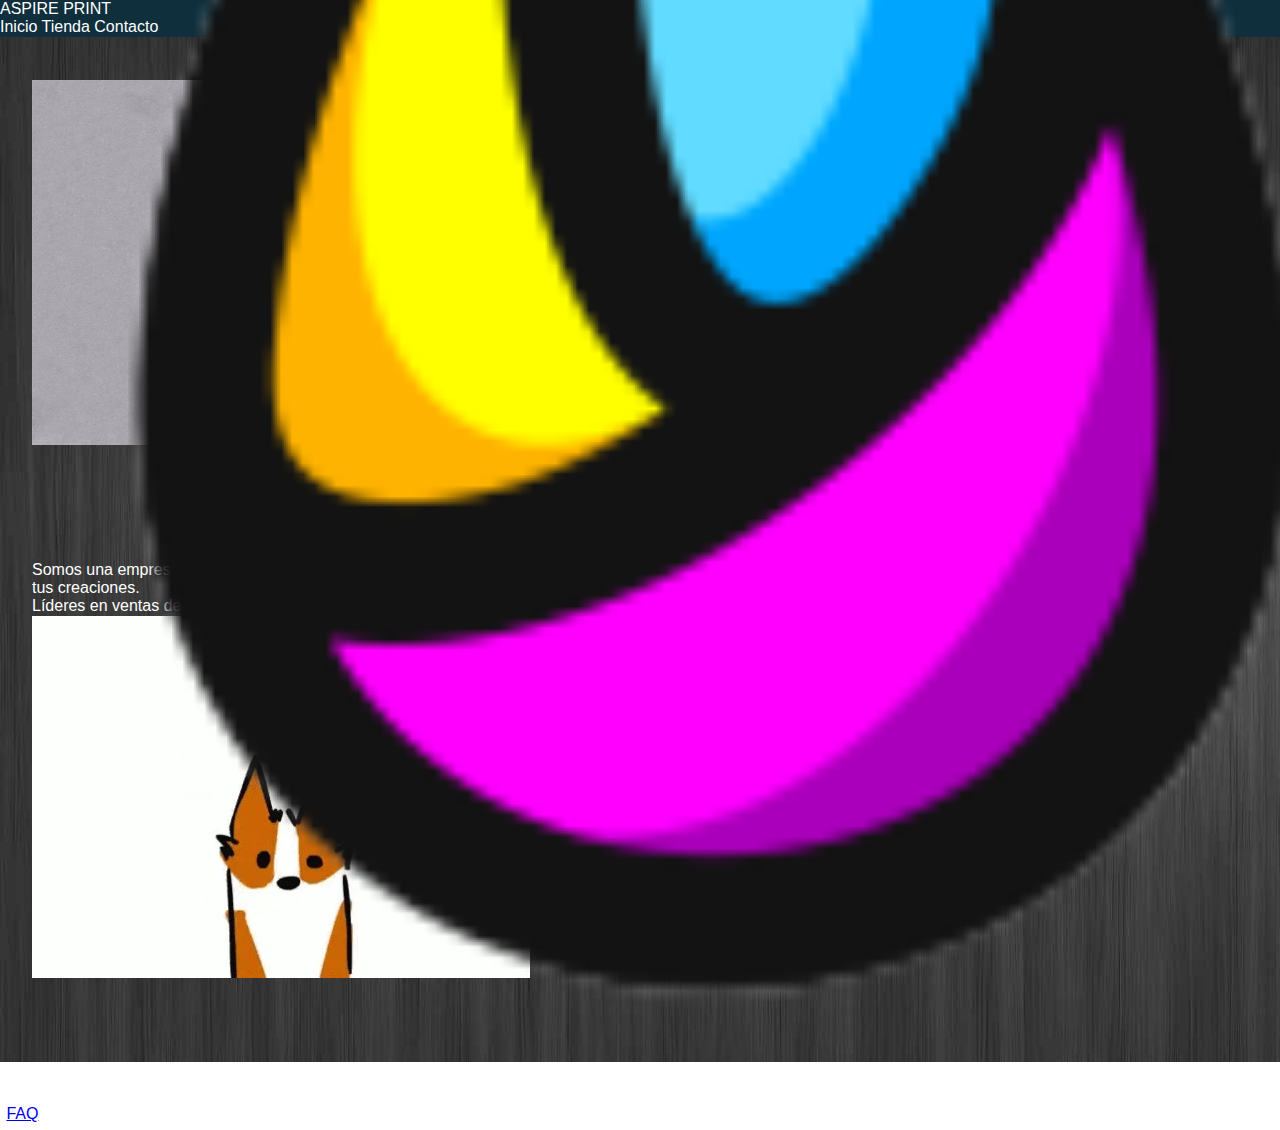
<file: index.html>
<!DOCTYPE html>
<html lang="en">
<head>
    <meta charset="UTF-8">
    <meta http-equiv="X-UA-Compatible" content="IE=edge">
    <meta name="viewport" content="width=device-width, initial-scale=1.0, shrink-to-fit=no, user-scalable=no">
    <title>Aspire Print</title>
    <link rel="stylesheet" href="css/normalize.css">
    <link rel="stylesheet" href="css/pattern.css">
    <link rel="stylesheet" href="css/index.css">
</head>
<body>
    <header>
        <div class="logo-box">
            <img class="logo" src="images/logo/aspire_drop.png" alt="Print Store">
        </div>
        <nav class="nav-menu">
            <div class="menu-left">
                <div class="menu-title">ASPIRE PRINT</div>
            </div>
            <div class="menu-right">
                <div class="container">
                    <a href="index.html">Inicio</a>
                    <a href="store.html">Tienda</a>
                    <a href="contact.html">Contacto</a>
                    <div class="bar"></div>
                </div>
            </div>
        </nav>
    </header>
    <main>
        <article>
            <img class="banner" src="images/background/banner1.jpg" alt="Banner">
            <div class="info-container">
                <h1>¡Bienvenido a Aspire Print!</h1>
                <div class="info">
                    Somos una empresa dedicada a satisfacer los requerimientos del usuario de impresoras 3D.
                    Proveemos INSUMOS y REPUESTOS para tus creaciones. <br>Líderes en ventas del NOA. Consulte todos
                    nuestros precios y productos haciendo click:
                    <a href="store.html">AQUI.</a>
                    <div class="dog-container">
                        <img class="dog-gif" src="images/background/hi.gif" alt="Hi">
                    </div>
                </div>
            </div>
        </article>
        <div class="bubble-container">
            <ul id="menu">
                <a class="menu-button" href="#menu" title="Abrir"><span>
                        <img class="plus-img" src="images/menu/plus-solid.svg" alt="">
                    </span></a>
                <a class="menu-button" href="#menu-inverse" title="Cerrar"><span>
                        <img class="plus-img" src="images/menu/plus-solid.svg" alt="">
                    </span></a>
                <li class="menu-item">
                    <a href="https://github.com/oconsl">
                        <img class="github-img" src="images/menu/github-brands.svg" alt="">
                    </a>
                </li>
                <li class="menu-item">
                    <a href="https://www.instagram.com/globallearning.ar/?hl=es">
                        <img class="instagram-img" src="images/menu/instagram-brands.svg" alt="">
                    </a>
                </li>
                <li class="menu-item">
                    <a href="https://goo.gl/maps/WgzWCb9A2as9cCrQ7">
                        <img class="map-img" src="images/menu/map-marker-alt-solid.svg" alt="">
                    </a>
                </li>
                <li class="menu-item">
                    <a href="https://web.whatsapp.com/">
                        <img class="whatsapp-img" src="images/menu/whatsapp-brands.svg" alt="">
                    </a>
                </li>
            </ul>
        </div>
    </main>
    <footer>
        <div class="footer-left">
            “ La creatividad es la inteligencia divirtiéndose ”
        </div>
        <div class="footer-right">
            <div class="footer-container">
                <div><span>©</span> Aspire Print</div>
                <a class="faq" href="contact.html">FAQ</a>
            </div>
        </div>
    </footer>
</body>
</html>
</file>
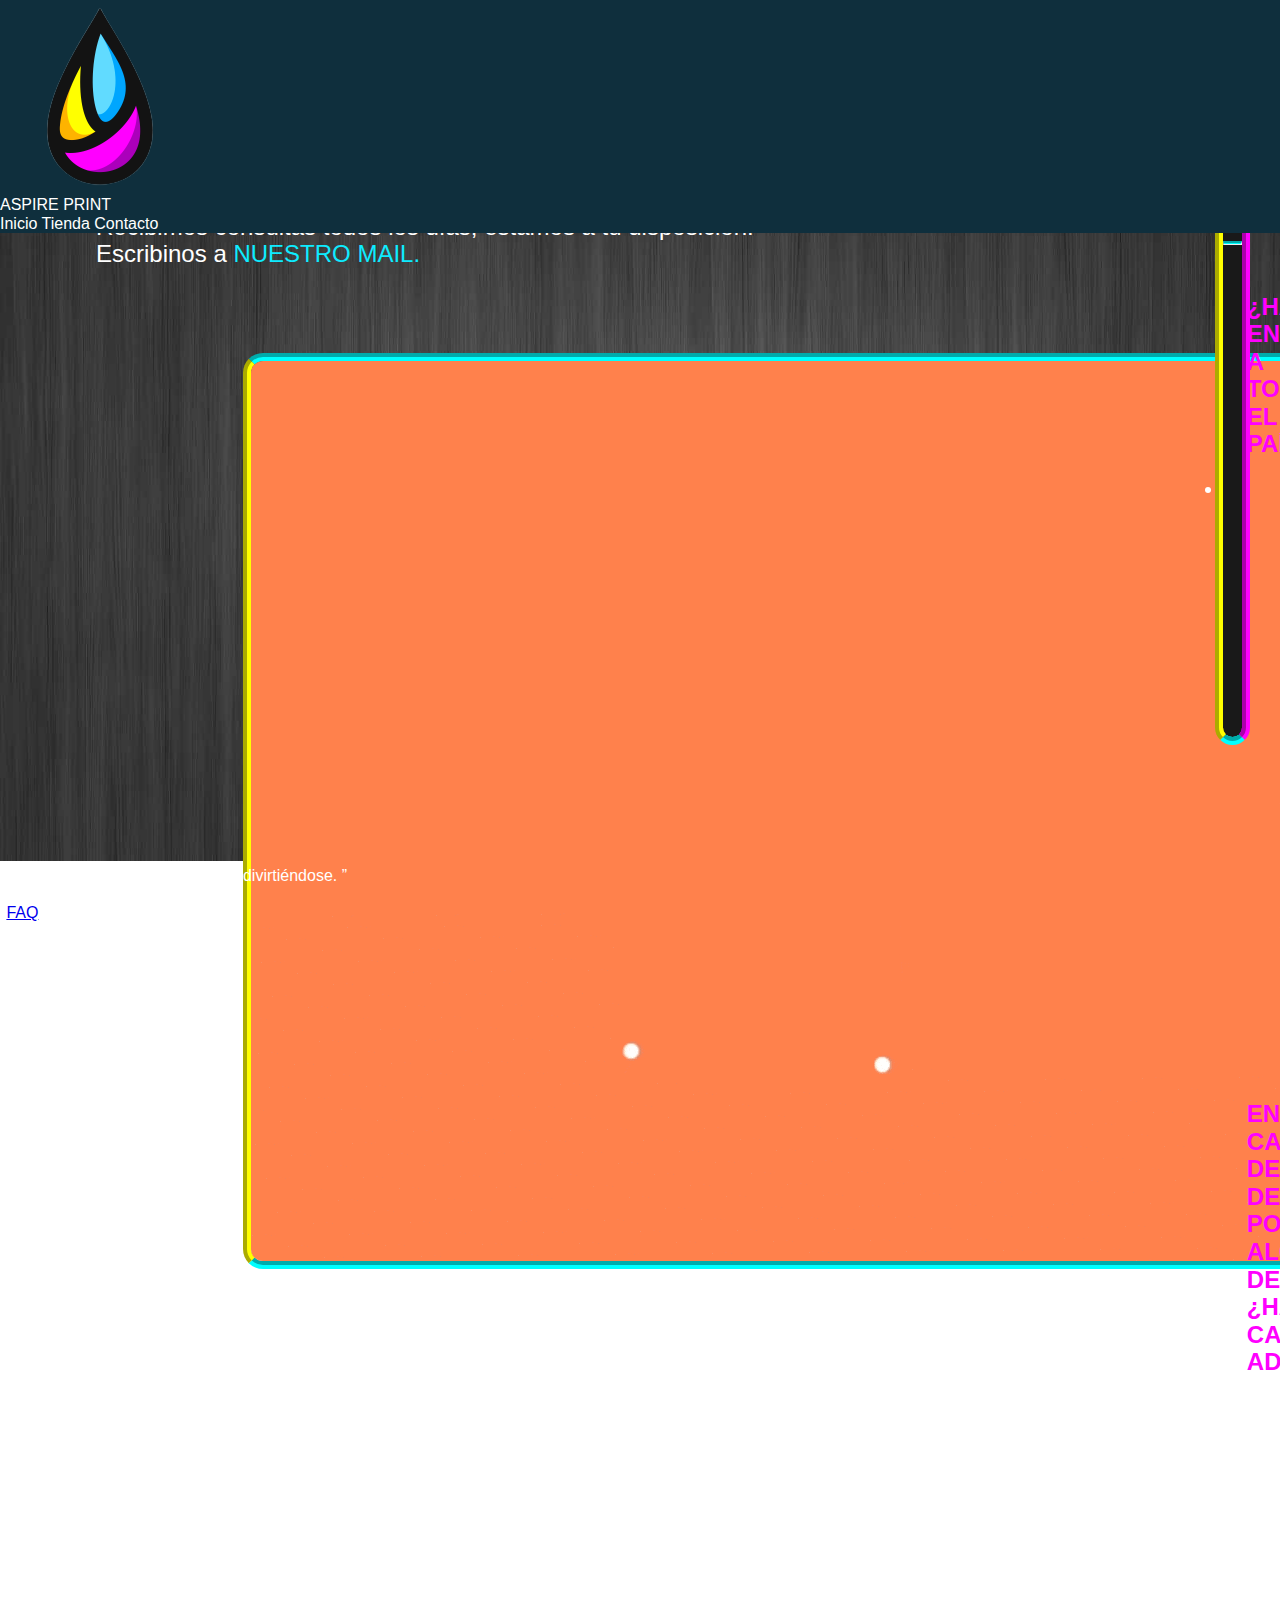
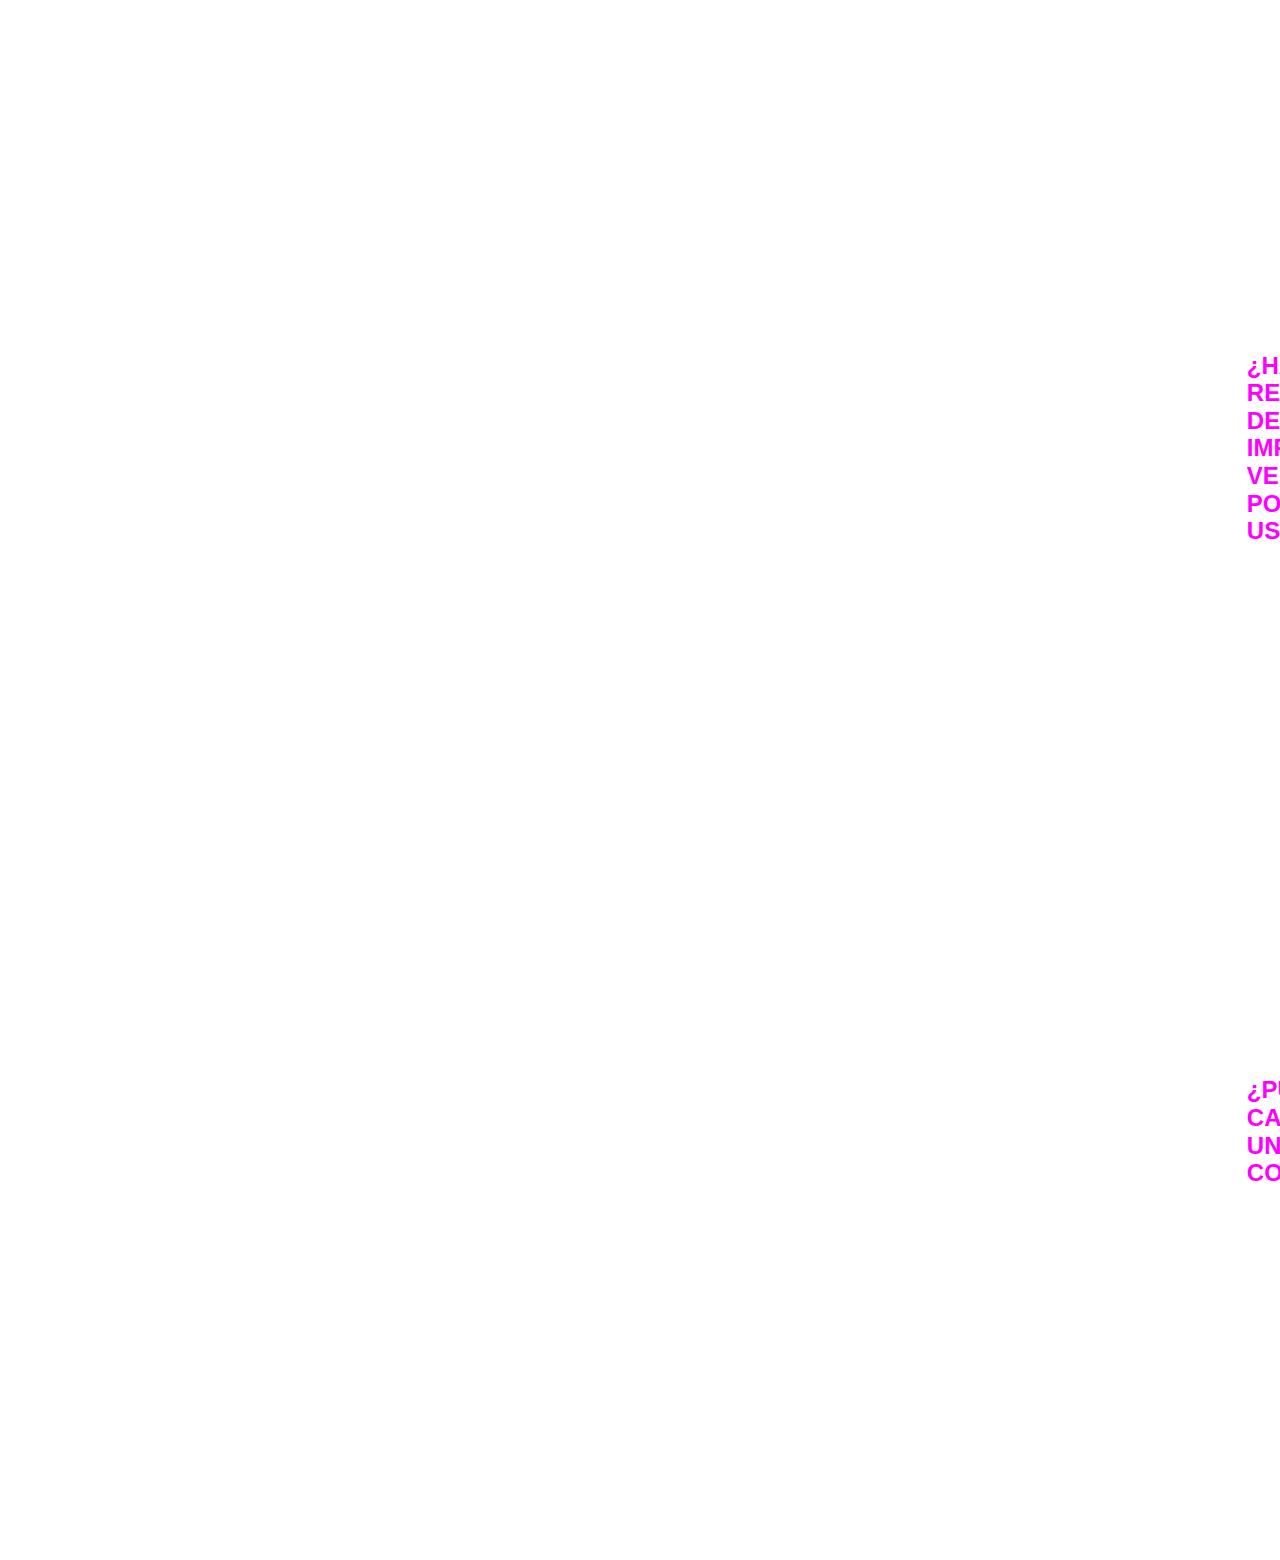
<file: contact.html>
<!DOCTYPE html>
<html lang="en">

<head>
    <meta charset="UTF-8">
    <meta http-equiv="X-UA-Compatible" content="IE=edge">
    <meta name="viewport" content="width=device-width, initial-scale=1.0, shrink-to-fit=no, user-scalable=no">
    <title>Aspire Print</title>
    <link rel="stylesheet" href="css/normalize.css">
    <link rel="stylesheet" href="css/pattern.css">
    <link rel="stylesheet" href="css/contact.css">
</head>
<body>
    <header>
        <div class="logo-box">
            <img class="logo" src="images/logo/aspire_drop.png" alt="Print Store">
        </div>
        <nav class="nav-menu">
            <div class="menu-left">
                <div class="menu-title">ASPIRE PRINT</div>
            </div>
            <div class="menu-right">
                <div class="container">
                    <a href="index.html">Inicio</a>
                    <a href="store.html">Tienda</a>
                    <a href="contact.html">Contacto</a>
                    <div class="bar"></div>
                </div>
            </div>
        </nav>
    </header>
    <main>
        <article>
            <h1 class="mail-title">¡Mandanos un mail con tu consulta!</h1>
            <p>Recibimos consultas todos los días, estamos a tu disposición.<br>Escribinos a
                <a href="mailto:ocon.santiago@gmail.com?subject=consultaAspire">nuestro mail.</a>
            </p>
            <div>
                <img src="images/background/mail_send.gif" alt="">
            </div>
        </article>
        <section class="faq-section">
            <div class="faq-container">
                <div class="faq-title">
                    <h2>Preguntas Frecuentes</h2>
                </div>
                <hr class="solid"></hr>
                <div class="faq-questions">
                    <div>
                        <h2 class="question">¿Hacen envíos a todo el país?</h2>
                        <li class="answer">Efectivamente, hacemos envíos a todo el país sin cargo adicional. Para envíos fuera de Argentina, no dudes en contactarnos para ver los precios de los envíos.</li>
                    </div>
                    <div>
                        <h2 class="question">En caso de devolución por algún defecto ¿Hay cargo adicional?</h2>
                        <li class="answer">Si se demuestra que el defecto viene de fábrica, se te reintegrará el total del producto, o podrás cambiarlo por un producto idéntico.</li>
                    </div>
                    <div>
                        <h2 class="question">¿Hacen refacciones de impresoras vendidas por ustedes?</h2>
                        <li class="answer">Claro que si, podes traer la impresora y tu factura de compra, la reparación tendrá unicamente el costo de los respuestos.</li>
                    </div>
                    <div>
                        <h2 class="question">¿Puedo cancelar una compra?</h2>
                        <li class="answer">Siempre y cuando el envío no haya sido realizado, podes cancelar la compra en cualquier momento.</li>
                    </div>
                </div>
            </div>
        </section>
        <div class="bubble-container">
            <ul id="menu">
                <a class="menu-button" href="#menu" title="Abrir"><span>
                        <img class="plus-img" src="images/menu/plus-solid.svg" alt="">
                    </span></a>
                <a class="menu-button" href="#menu-inverse" title="Cerrar"><span>
                        <img class="plus-img" src="images/menu/plus-solid.svg" alt="">
                    </span></a>
                <li class="menu-item">
                    <a href="https://github.com/oconsl">
                        <img class="github-img" src="images/menu/github-brands.svg" alt="">
                    </a>
                </li>
                <li class="menu-item">
                    <a href="https://www.instagram.com/globallearning.ar/?hl=es">
                        <img class="instagram-img" src="images/menu/instagram-brands.svg" alt="">
                    </a>
                </li>
                <li class="menu-item">
                    <a href="https://goo.gl/maps/WgzWCb9A2as9cCrQ7">
                        <img class="map-img" src="images/menu/map-marker-alt-solid.svg" alt="">
                    </a>
                </li>
                <li class="menu-item">
                    <a href="https://web.whatsapp.com/">
                        <img class="whatsapp-img" src="images/menu/whatsapp-brands.svg" alt="">
                    </a>
                </li>
            </ul>
        </div>
    </main>
    <footer>
        <div class="footer-left">
            “ La creatividad es la inteligencia divirtiéndose. ”
        </div>
        <div class="footer-right">
            <div class="footer-container">
                <div><span>©</span> Aspire Print</div>
                <a href="contact.html">FAQ</a>
            </div>
        </div>
    </footer>
</body>
</html>
</file>
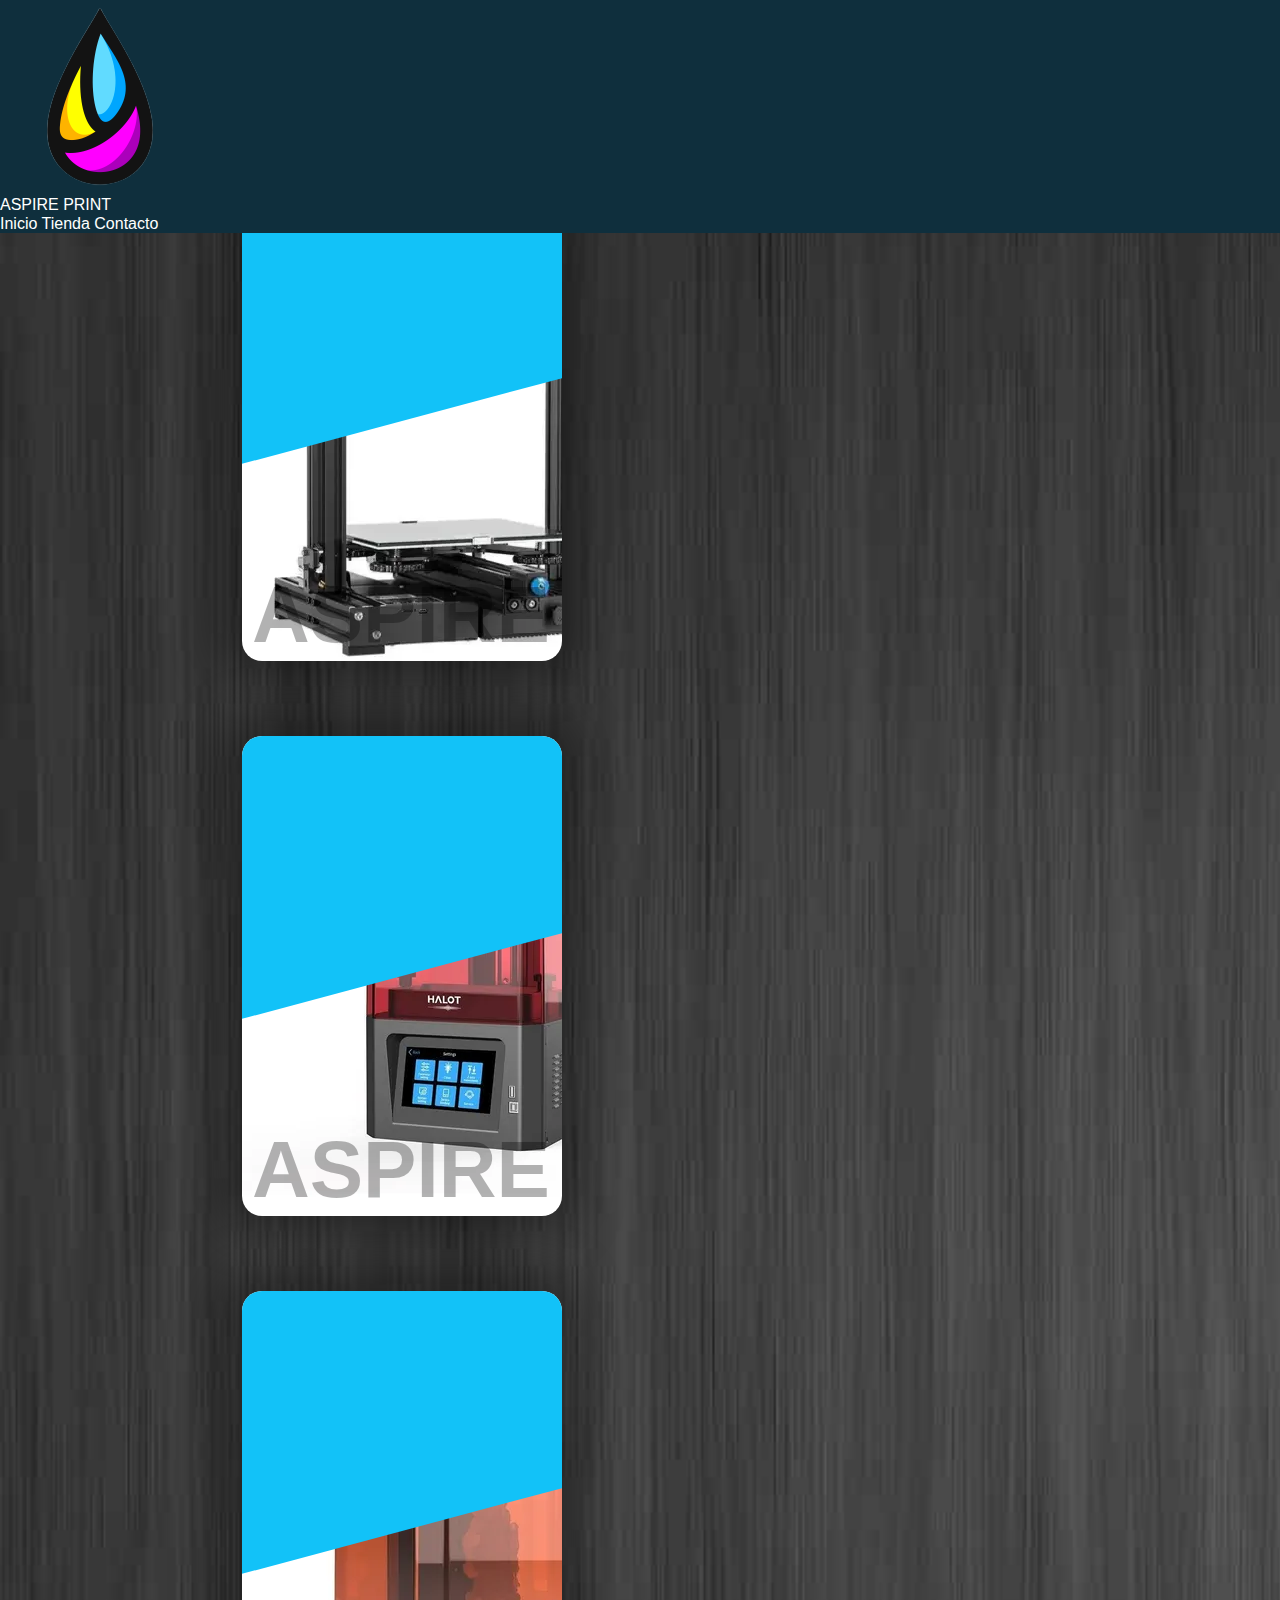
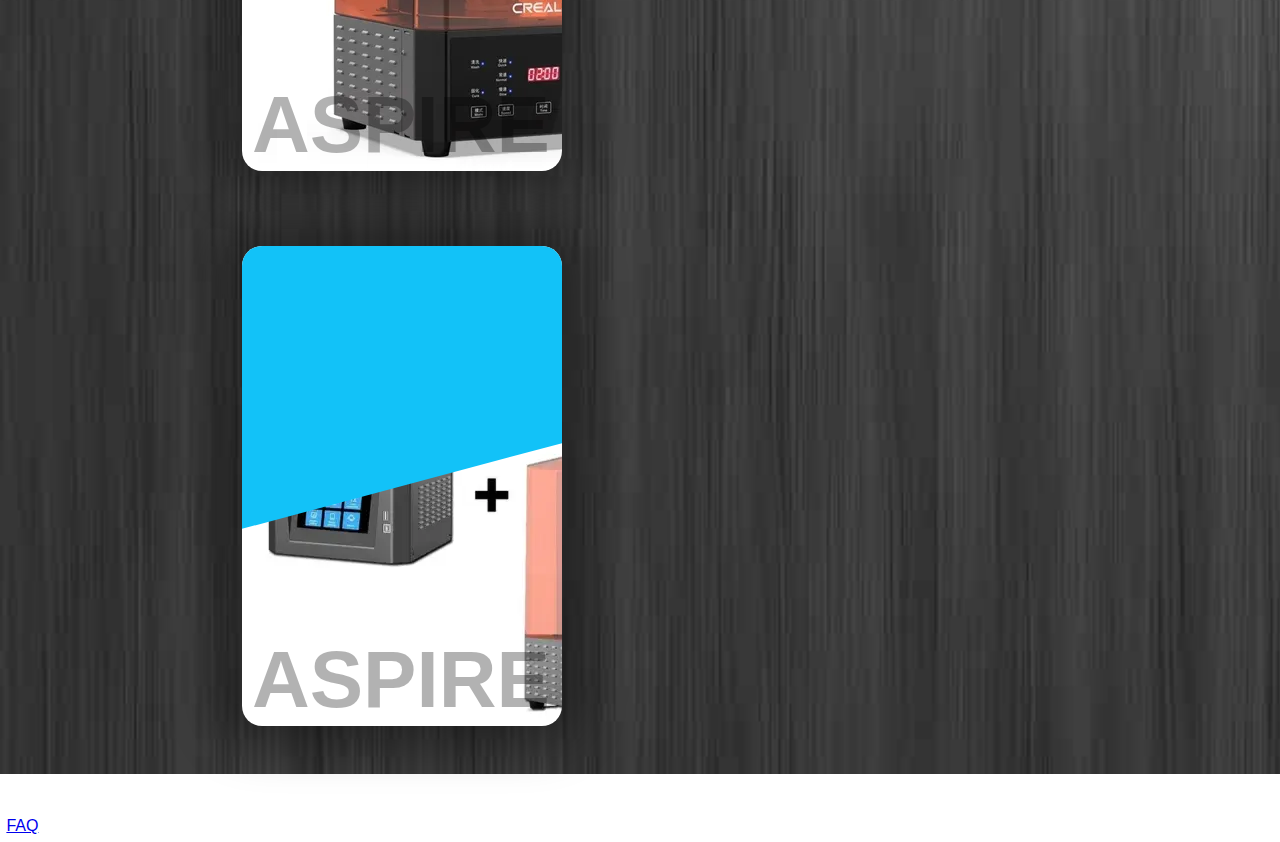
<file: store.html>
<!DOCTYPE html>
<html lang="en">
<head>
    <meta charset="UTF-8">
    <meta http-equiv="X-UA-Compatible" content="IE=edge">
    <meta name="viewport" content="width=device-width, initial-scale=1.0, shrink-to-fit=no, user-scalable=no">
    <title>Aspire Print</title>
    <link rel="stylesheet" href="css/normalize.css">
    <link rel="stylesheet" href="css/pattern.css">
    <link rel="stylesheet" href="css/store.css">
</head>
<script src="scripts/store.js"></script>
<body>
    <header>
        <div class="logo-box">
            <img class="logo" src="images/logo/aspire_drop.png" alt="Print Store">
        </div>
        <nav class="nav-menu">
            <div class="menu-left">
                <div class="menu-title">ASPIRE PRINT</div>
            </div>
            <div class="menu-right">
                <div class="container">
                    <a href="index.html">Inicio</a>
                    <a href="store.html">Tienda</a>
                    <a href="contact.html">Contacto</a>
                    <div class="bar"></div>
                </div>
            </div>
        </nav>
    </header>
    <main>
        <div class="side-box">
            <div>
                <ul>
                    <li card-change="set1">impresoras</li>
                    <li card-change="set2">pla</li>
                    <li card-change="set3">petg</li>
                    <li card-change="set4">repuestos</li>
                </ul>
            </div>
        </div>
        <article>
            <h1>PRODUCTOS</h1>
            <section class="cards-container">
                <div class="card">
                    <div class="box-img">
                        <img class="product-img" src="images/product/impresora_ender3.png" alt="Impresora Ender 3">
                    </div>                  
                    <div class="box-container">
                        <h3>Impresora Ender 3</h3>
                        <h2 class="price">$ 45.541</h2>
                        <a data-order="impresora_ender3" href="#" class="buy">Comprar</a>
                    </div>                  
                </div>
                <div class="card">
                    <div class="box-img">
                        <img class="product-img" src="images/product/impresora_resina.png" alt="Impresora Resina">
                    </div>                  
                    <div class="box-container">
                        <h3>Impresora de Resina</h3>
                        <h2 class="price">$ 43.299</h2>
                        <a data-order="impresora_resina" href="#" class="buy">Comprar</a>
                    </div>                  
                </div>
                <div class="card">
                    <div class="box-img">
                        <img class="product-img" src="images/product/curadora_resina.png" alt="Curadora Resina">
                    </div>                  
                    <div class="box-container">
                        <h3>Curadora Resina</h3>
                        <h2 class="price">$ 30.199</h2>
                        <a data-order="curadora_resina" href="#" class="buy">Comprar</a>
                    </div>                  
                </div>
                <div class="card">
                    <div class="box-img">
                        <img class="product-img" src="images/product/impresora_curadora_resina.png" alt="Impresora Curadora Resina">
                    </div>                  
                    <div class="box-container">
                        <h3>Impresora + Curadora Resina</h3>
                        <h2 class="price">$ 68.799</h2>
                        <a data-order="impresora_curadora_resina" href="#" class="buy">Comprar</a>
                    </div>                  
                </div>
            </section>
        </article>
        <div class="bubble-container">
            <ul id="menu">
                <a class="menu-button" href="#menu" title="Abrir"><span>
                    <img class="plus-img" src="images/menu/plus-solid.svg" alt="">
                </span></a>
                <a class="menu-button" href="#menu-inverse" title="Cerrar"><span>
                    <img class="plus-img" src="images/menu/plus-solid.svg" alt="">
                </span></a>
                <li class="menu-item">
                    <a href="https://github.com/oconsl">
                        <img class="github-img" src="images/menu/github-brands.svg" alt="">
                    </a>
                </li>
                <li class="menu-item">
                    <a href="https://www.instagram.com/globallearning.ar/?hl=es">
                        <img class="instagram-img" src="images/menu/instagram-brands.svg" alt="">
                    </a>
                </li>
                <li class="menu-item">
                    <a href="https://goo.gl/maps/WgzWCb9A2as9cCrQ7">
                        <img class="map-img" src="images/menu/map-marker-alt-solid.svg" alt="">
                    </a>
                </li>
                <li class="menu-item">
                    <a href="https://web.whatsapp.com/">
                        <img class="whatsapp-img" src="images/menu/whatsapp-brands.svg" alt="">
                    </a>
                </li>
            </ul>
        </div>
    </main>
    <footer>
        <div class="footer-left">
            “ La creatividad es la inteligencia divirtiéndose. ”
        </div>
        <div class="footer-right">
            <div class="footer-container">
                <div><span>©</span> Aspire Print</div>
                <a href="contact.html">FAQ</a>
            </div>
        </div>
    </footer>      
</body>
</html>
</file>
<file: css/pattern.css>
html,
body {
    height: 100%;
}

body {
    font-family: Arial, Helvetica, sans-serif;
    color: white;
}

header {
    /*display: block;*/
    position: fixed;
    /* top: 0; */
    /*left: 0;*/
    width: 100%;
    background-color: rgb(15, 47, 61);
    /* padding: 0.5%; */
    z-index: 100;
}

main {
    display: flex;
    background-image: url("../images/background/bg_6.jpg");
    background-size: cover;
    padding-top: 3em;
    padding-bottom: 3em;
    min-height: 85%;
}

nav a:visited,
nav a:link {
    text-decoration: none;
    color: white;
}

ul {
    display:flex;
}

nav > ul > li {
    list-style: none;
    font-weight: bold;
    margin: 0 5px 0 5px;
}

footer {
    padding: 0.5%;
}
</file>
<file: css/index.css>
article > p > a:visited,
article > p > a:link {
    text-decoration: none;
    color: rgb(14, 235, 255);
}

main > div,
article {
    padding: 2em;
}

main > div {
    width: 20%;
    padding: 0;
    position: relative;
}

article {
    width: 80%;
    position: relative;
}

.sideBox {
    width: 15vw;
}

.logoBox {
    height: 15vw;
    width: 15vw;
    position: relative;    
    border: solid 0.7em rgb(34, 103, 133);
    border-radius: 5%;
    border-start-end-radius: 50% 80%;
    border-end-start-radius: 50% 80%;
    background: linear-gradient(
        180deg,
        rgba(204, 234, 244, 1) 0%,
        rgba(37, 133, 153, 1) 51%,
        rgba(54, 107, 238, 1) 100%
    );
    overflow: hidden;
}

.logo {
    position: absolute;
    top: 0;
    left: 0;
    right: 0;
    bottom: 0;
    margin: auto;
    width: 170%;
    margin-right:-40% ;    
}

h1 {
    font-size: 3em;
    margin-top: 0.5em;
    text-align: center;
}

.subtitle {
    position: absolute;
    background-color: black;
    font-size: 1.5em;
    padding: 0.5em;
    border: solid 0.1em white;
    margin-top: 0.2em;
    width: fit-content;
    left: 0;
    right: 0;
    margin: auto;
}

.banner {
    width: 0100%;
}
</file>
<file: css/contact.css>
main {
    display: flex;
    height: 85%
}

/*----------------- FAQ ---------------*/
/*#region*/
.faq-section {
    flex: 1;
    position: relative;
}

.faq-container {
    position: absolute;
    height: 80%;
    width: 80%;
    left: -5%;
    right: 0;
    top: 0;
    bottom: 0;
    margin: auto;
    background: #191919;
    border-top: groove 0.5em cyan;
    border-bottom: groove 0.5em cyan;
    border-left: groove 0.5em yellow;
    border-right: groove 0.5em magenta;
    border-radius: 20px;
}

.faq-title h2 {
    text-align: center;
    font-size: 2.5em;
    margin-top: 0.3em;
    margin-bottom: 0.3em;
    text-transform: uppercase;
}

hr.solid {
    border-top: 3px groove cyan;
}

.question {
    font-size: 1.5em;
    padding-left: 1em;
    margin-top: 2em;
    color: magenta;
    text-transform: uppercase;
}

.answer {
    font-size: 1.2em;
    text-justify: center;
    padding-left: 3em;
    padding-right: 3em;
}
/*#endregion*/

/*---------------- MAIL ----------------*/
/*#region*/
.mail-title {
    font-size: 2.5em;
    text-transform: uppercase;
    text-shadow: 1px 0 0 #000, 0 -2px 0 #000, 0 1px 0 #000, -2px 0 0 #000;
    text-align: center;
    margin-top: 2.3em;
    margin-left: 2em;
}

article p {
    font-size: 1.5em;
    text-justify: center;
    margin-left: 4em;
}

article > a:visited,
article a:link {
    text-decoration: none;
    text-transform: uppercase;
    color: rgb(14, 235, 255);
}

article img {
    border-top: groove 0.5em cyan;
    border-bottom: groove 0.5em cyan;
    border-left: groove 0.5em yellow;
    border-right: groove 0.5em magenta;
    border-radius: 20px;
    margin-left: 20%;
    margin-top: 5%;
}
/*#endregion*/
</file>
<file: css/store.css>
.columns-desktop {
    display:flex;
}

.card {
    position: relative;
    width: 320px;
    height: 480px;
    background: #191919;
    border-radius: 20px;
    overflow: hidden;
    margin-right: 60px;
    margin-top: 75px;
    box-shadow: -4px -3px 45px 21px rgba(0, 0, 0, 0.35);
}

.card::before {
    content: "";
    position: absolute;
    top: -50%;
    width: 100%;
    height: 100%;
    background: #12c2f8;
    transform: skewY(345deg);
    transition: 0.5s;
}

.card:hover::before {
    top: -70%;
    transform: skewY(390deg);
}

.card::after {
    content: "ASPIRE";
    position: absolute;
    bottom: 0;
    left: 10px;
    font-weight: 600;
    font-size: 5em;
    color: rgba(0, 0, 0, 0.3);
}

.card .imgBox {
    position: relative;
    width: 100%;
    height: 50%;
    display: flex;
    justify-content: center;
    align-items: center;
    padding-top: 20px;
    z-index: 1;
}
.card .contentBox {
    position: relative;
    padding: 20px;
    display: flex;
    justify-content: center;
    align-items: center;
    flex-direction: column;
    z-index: 2;
}

.card .contentBox h3 {
    font-size: 18px;
    color: white;
    font-weight: 500;
    text-transform: uppercase;
    letter-spacing: 1px;
}

.card .contentBox .price {
    font-size: 24px;
    color: white;
    font-weight: 700;
    letter-spacing: 1px;
}

.card .contentBox .buy {
    position: relative;
    top: 100px;
    opacity: 0;
    padding: 10px 30px;
    margin-top: 15px;
    color: #000000;
    text-decoration: none;
    background: #12c2f8;
    border-radius: 30px;
    text-transform: uppercase;
    letter-spacing: 1px;
    transition: 0.5s;
}

.card:hover .contentBox .buy {
    top: 0;
    opacity: 1;
}

.ender3 {
    height: 100%;
    border-radius: 10%;
}

.extrusor_ender3 {
    height: 100%;
    border-radius: 10%;
}

.pla_blanco {
    height: 100%;
    border-radius: 10%;
}

.curadora_resina {
    height: 100%;
    border-radius: 10%;
}
</file>
